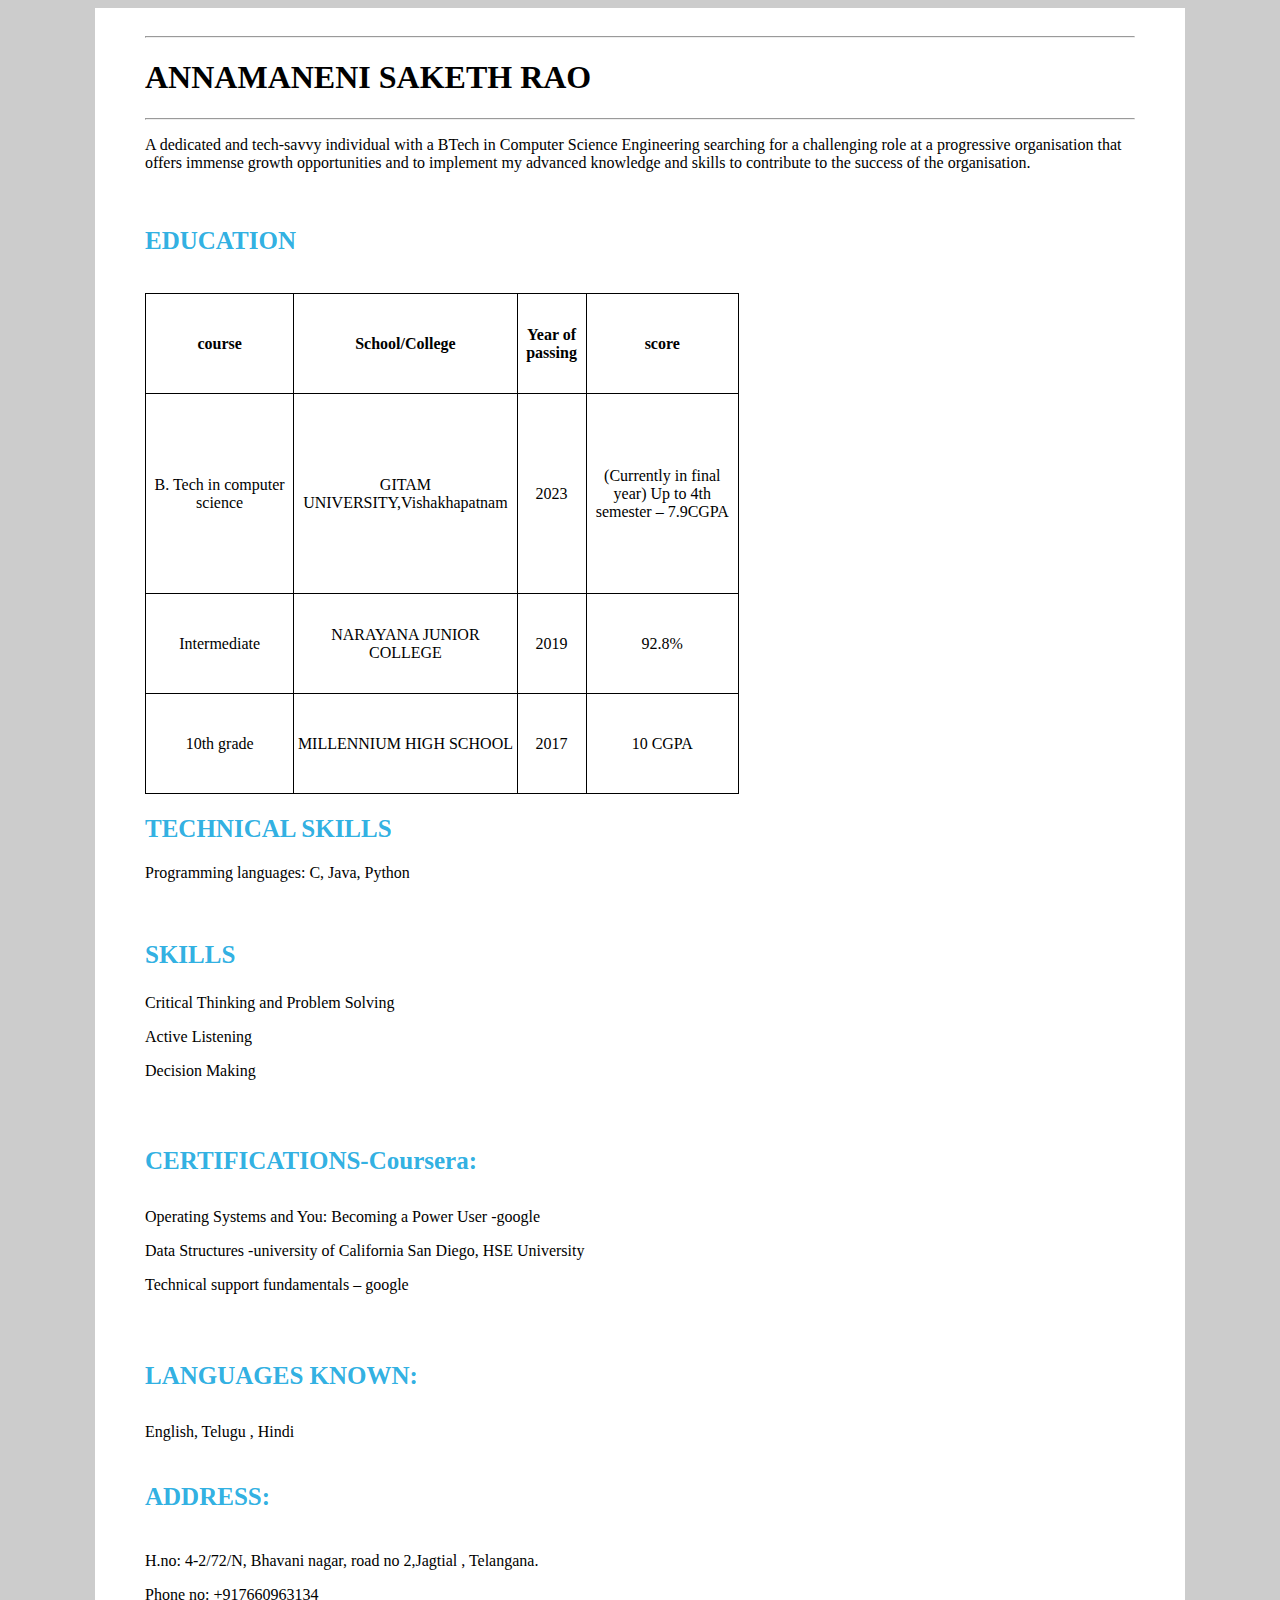
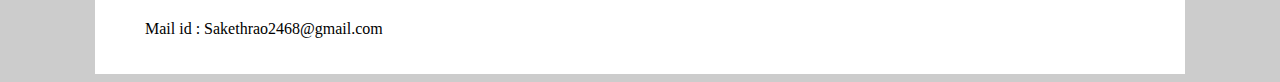
<file: resume inpage.html>
<html>
    <head>
        <title>MY RESUME</title>
        <link rel="stylesheet" href="style.css">
    </head>
    <body class="body">
        <div calss="page" >
            <div class="page">
                <HR>
                    <h1 id="h">ANNAMANENI SAKETH RAO</h1>
                    <hr>
                        <P>A dedicated and tech-savvy individual with a BTech in Computer Science Engineering searching for a challenging role at a progressive organisation that offers immense growth opportunities and to implement my advanced knowledge and skills to contribute to the success of the organisation.  </P>
                        <br>
                        <h2 class="h">EDUCATION</h2>
                        <table class="table" >
                            <tr class="row">
                                <th class="th">course</th>
                                <th>School/College</th>
                                <th>Year of passing</th>
                                <th>score</th>
                            </tr>
                            <tr id="tr" >
                            <td>B. Tech in computer science</td>
                            <td>GITAM UNIVERSITY,Vishakhapatnam</td>
                            <td>2023</td>
                            <td>(Currently in final year) Up to 4th semester – 7.9CGPA</td>
                        </tr>
                        <tr class="row">
                            <td>Intermediate</td>
                            <td>NARAYANA JUNIOR COLLEGE</td>
                            <td>2019</td>
                            <td>92.8%</td>
                        </tr>
                        <tr class="row">
                            <td>10th grade </td>
                            <td>MILLENNIUM HIGH SCHOOL</td>
                            <td>2017</td>
                            <td>10 CGPA </td>
                        </tr><br>
                        </table>
                        <h2 class="h">TECHNICAL SKILLS </h2>
                        <p>Programming languages: C, Java, Python</p><br>
                        <h3 class="h">SKILLS </h3>
                             <p> Critical Thinking and Problem Solving </p> 
                             <p>Active Listening </p> 
                             <p>Decision Making</p><br>
                        <h4 class="h">CERTIFICATIONS-Coursera: </h4>
                            <p>Operating Systems and You: Becoming a Power User -google </p>
                            <p>Data Structures -university of California San Diego, HSE University</p>
                            <p>Technical support fundamentals – google  </p><BR>
                        <h4 class="h">LANGUAGES KNOWN:</h4>
                            <p> English, Telugu , Hindi </p>  
                        <h5 class="h">ADDRESS: </h5> 
                            <p>H.no: 4-2/72/N, Bhavani nagar, road no 2,Jagtial , Telangana. </p>  
                            <p>Phone no: +917660963134 </p>
                            <p>Mail id : Sakethrao2468@gmail.com </p>
            </div>
             
        </div>
        
                    </body>
</html>
</file>
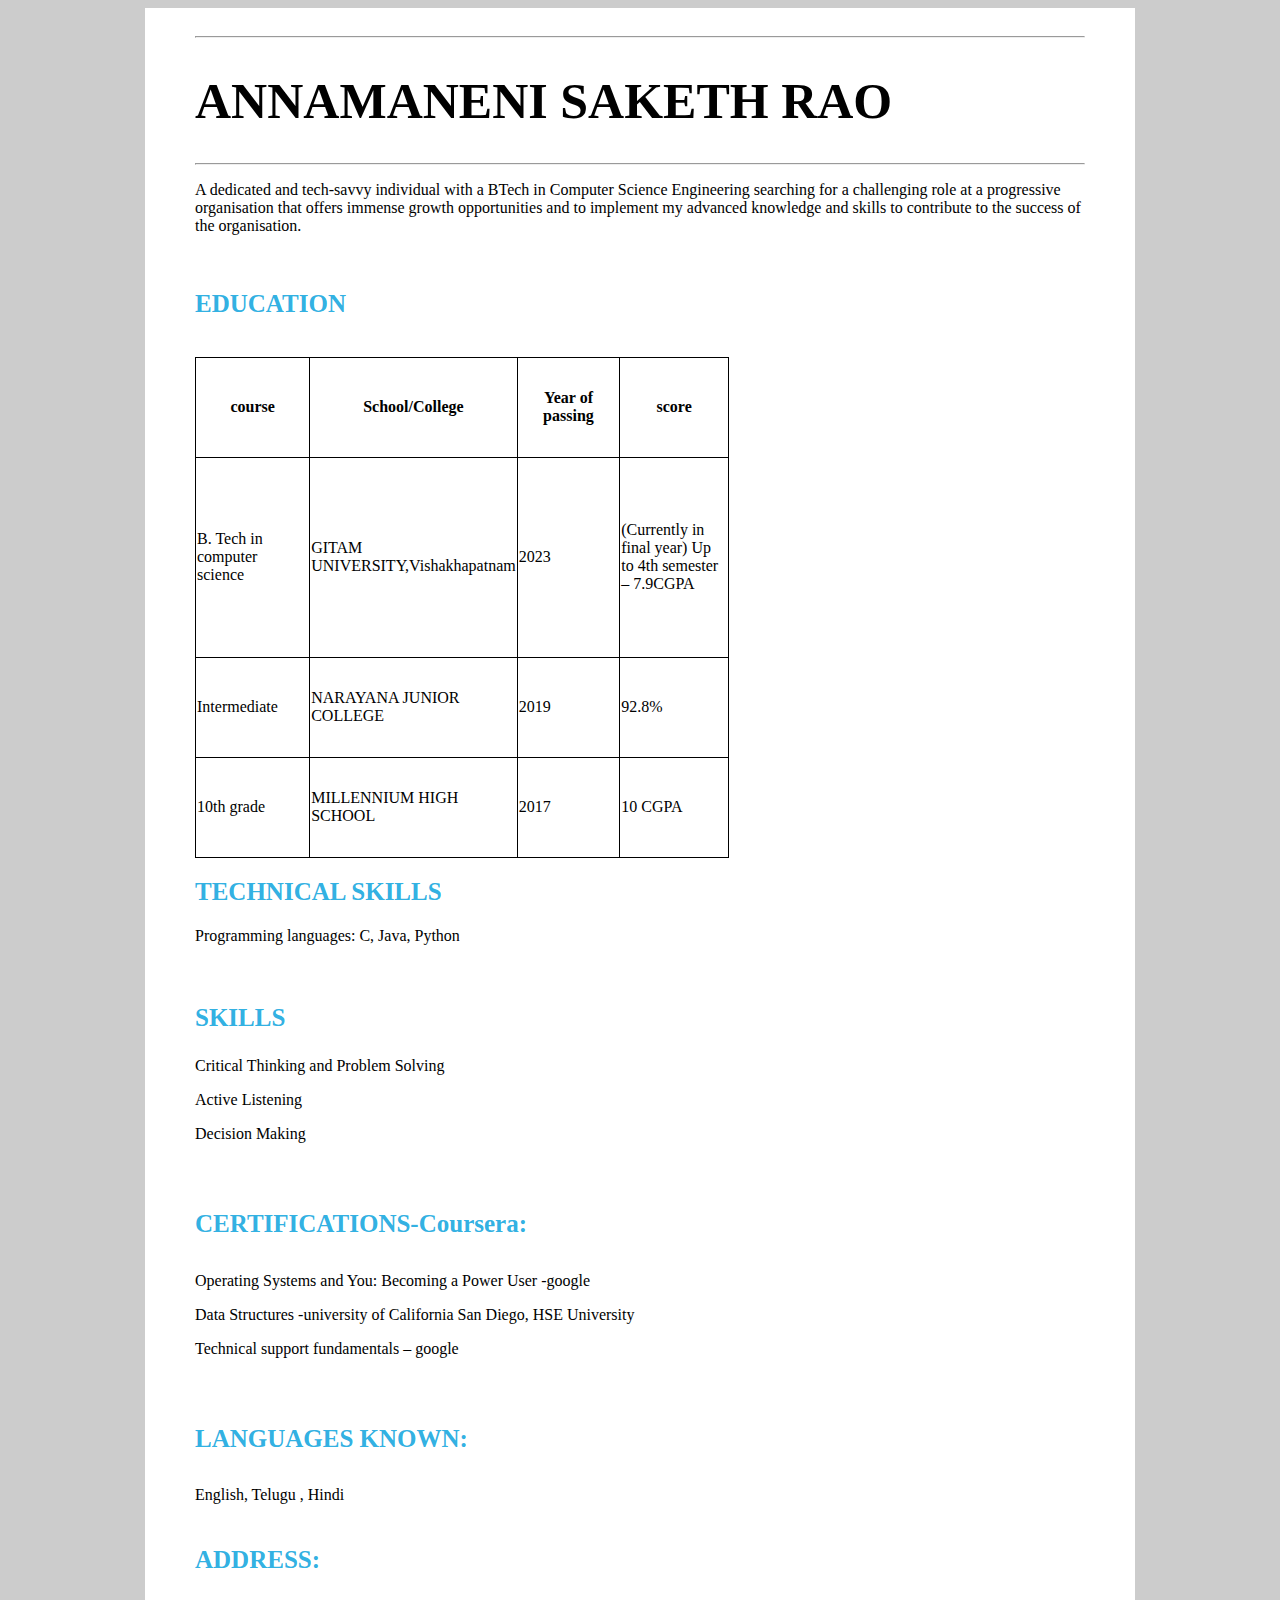
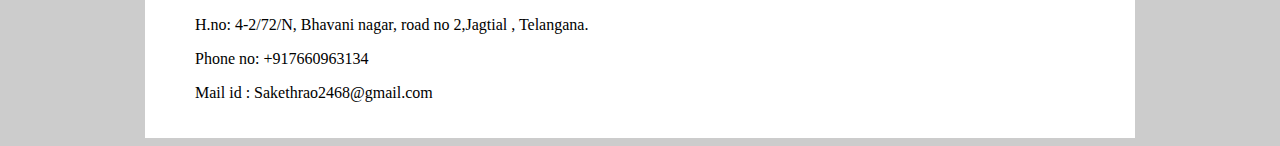
<file: resume webpage.html>
<html>
    <head>
        <title>MY RESUME</title>
        <style>
            table, th, td {
              border: 1px solid black;
              border-collapse: collapse;
            }
            </style>
    </head>
    <body style="background-color: #ccc;">
        <div style="width:990px;margin: auto;background-color: #fff;">
            <div style="padding: 20px 50px;">
                <HR>
                    <h1 style="font-size:50px;">ANNAMANENI SAKETH RAO</h1>
                    <hr>
                        <P>A dedicated and tech-savvy individual with a BTech in Computer Science Engineering searching for a challenging role at a progressive organisation that offers immense growth opportunities and to implement my advanced knowledge and skills to contribute to the success of the organisation.  </P>
                        <br>
                        <h2 style="color:rgba(38, 172, 225, 0.963); font-size:25px;">EDUCATION</h2>
                        <table style="width:60%">
                            <tr style="height:100px">
                                <th style="width:25%">course</th>
                                <th style="width:25%">School/College</th>
                                <th style="width:25%">Year of passing</th>
                                <th style="width:25%">score</th>
                            </tr>
                            <tr style="height:200px">
                            <td>B. Tech in computer science</td>
                            <td>GITAM UNIVERSITY,Vishakhapatnam</td>
                            <td>2023</td>
                            <td>(Currently in final year) Up to 4th semester – 7.9CGPA</td>
                        </tr>
                        <tr style="height:100px">
                            <td>Intermediate</td>
                            <td>NARAYANA JUNIOR COLLEGE</td>
                            <td>2019</td>
                            <td>92.8%</td>
                        </tr>
                        <tr style="height:100px">
                            <td>10th grade </td>
                            <td>MILLENNIUM HIGH SCHOOL</td>
                            <td>2017</td>
                            <td>10 CGPA </td>
                        </tr><br>
                        </table>
                        <h2 style="color:rgba(38, 172, 225, 0.963); font-size:25px;">TECHNICAL SKILLS </h2>
                        <p>Programming languages: C, Java, Python</p><br>
                        <h3 style="color:rgba(38, 172, 225, 0.963); font-size:25px;">SKILLS </h3>
                             <p> Critical Thinking and Problem Solving </p> 
                             <p>Active Listening </p> 
                             <p>Decision Making</p><br>
                        <h4 style="color:rgba(38, 172, 225, 0.963); font-size:25px;">CERTIFICATIONS-Coursera: </h4>
                            <p>Operating Systems and You: Becoming a Power User -google </p>
                            <p>Data Structures -university of California San Diego, HSE University</p>
                            <p>Technical support fundamentals – google  </p><BR>
                        <h4 style="color:rgba(38, 172, 225, 0.963); font-size:25px;">LANGUAGES KNOWN:</h4>
                            <p> English, Telugu , Hindi </p>  
                        <h5 style="color:rgba(38, 172, 225, 0.963); font-size:25px;">ADDRESS: </h5> 
                            <p>H.no: 4-2/72/N, Bhavani nagar, road no 2,Jagtial , Telangana. </p>  
                            <p>Phone no: +917660963134 </p>
                            <p>Mail id : Sakethrao2468@gmail.com </p>
            </div>
             
        </div>
        
                    </body>
</html>
</file>
<file: style.css>
.table {
    width:60%;
 }
 .row{
    height:100px;
    text-align:center;
 }
 .th{
     width:25%;
    }
    #tr{
     height:200px;
     text-align: center;
    }
    .h{
        color:rgba(38, 172, 225, 0.963); 
        font-size:25px;
    }
    #id{
        color:rgba(38, 172, 225, 0.963);
        font-size:50px;
    }
    .body{
        background-color: #ccc;
    }
    .page{
        width:990px;
        margin: auto;
        background-color: #fff;
        padding: 20px 50px;
    }
    table, th, td {
        border: 1px solid black;
        border-collapse: collapse;
      }
</file>
